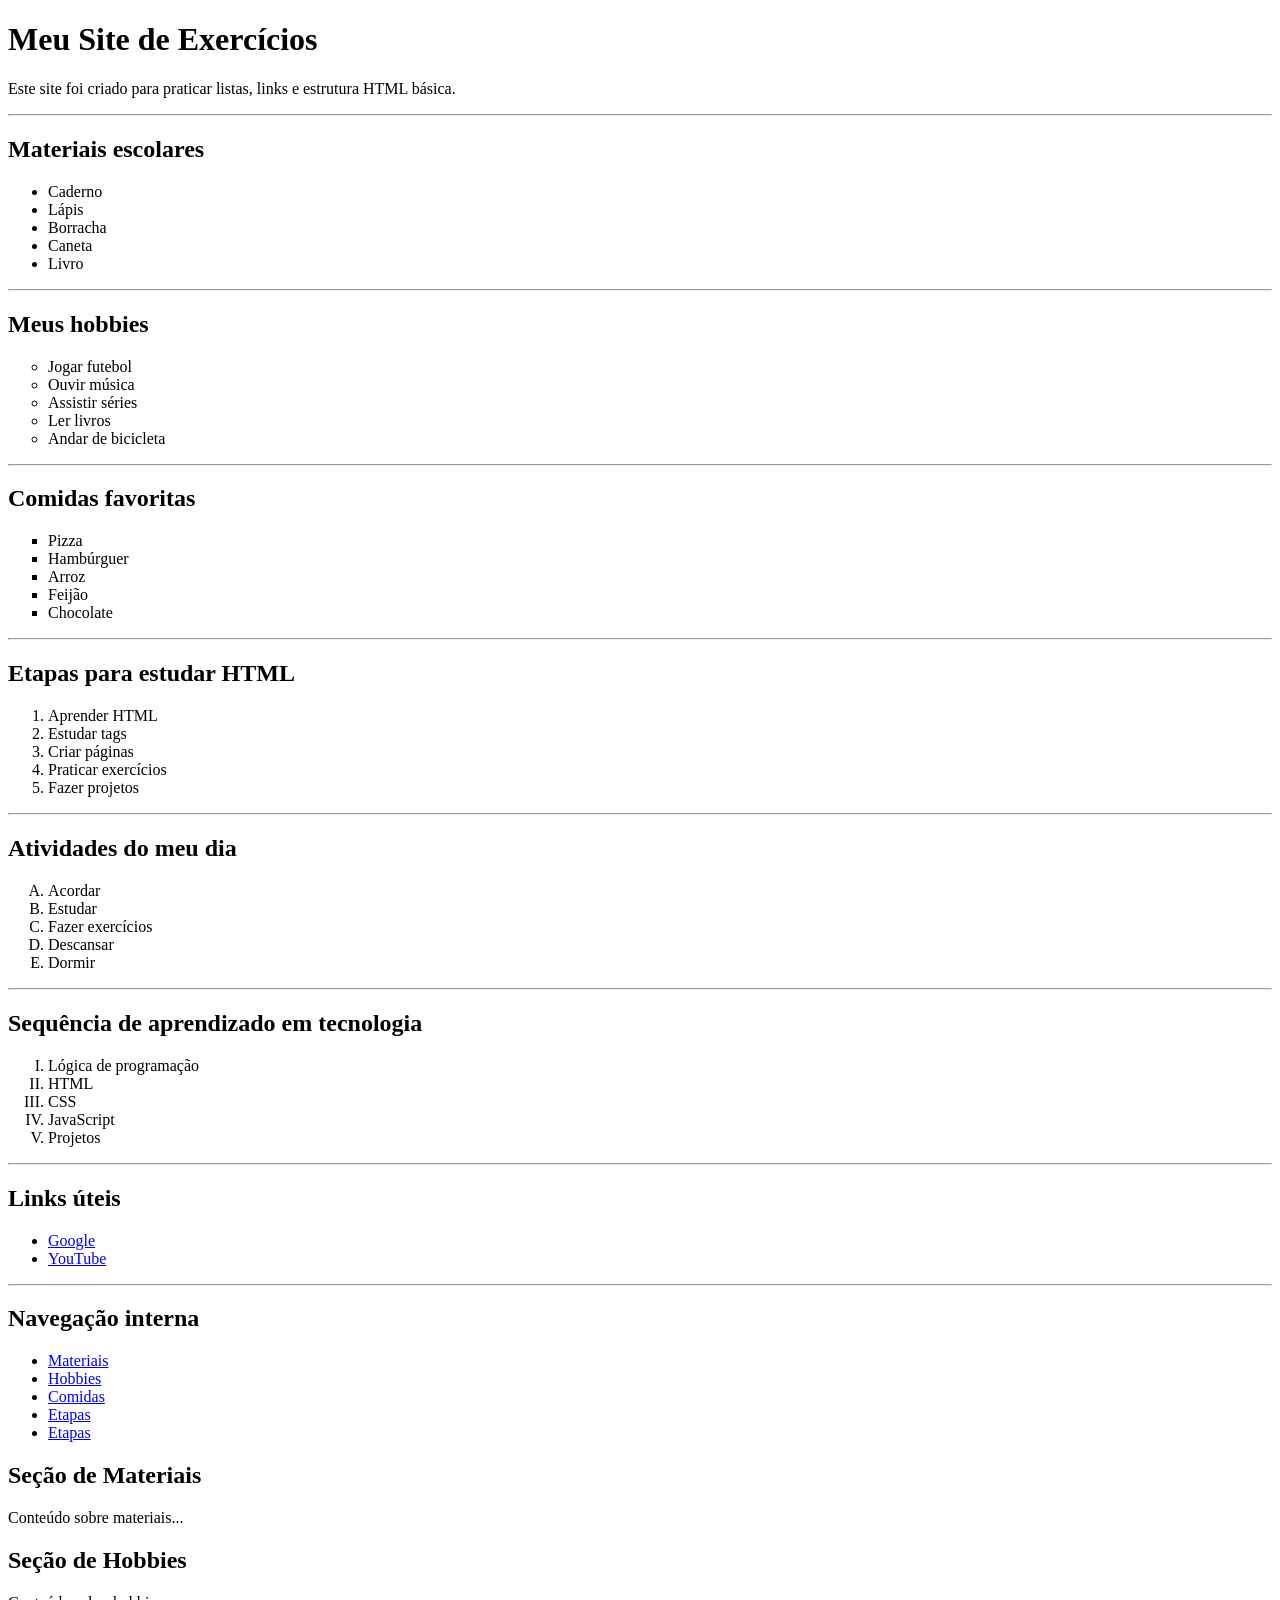
<file: index.html>
<!DOCTYPE html>
<html lang="pt-br">
<head>
    <meta charset="UTF-8">
    <title>Meu Site de Exercícios</title>
</head>
<body>

<h1>Meu Site de Exercícios</h1>

<p>Este site foi criado para praticar listas, links e estrutura HTML básica.</p>

<hr>

<h2>Materiais escolares</h2>
<ul type="disc">
    <li>Caderno</li>
    <li>Lápis</li>
    <li>Borracha</li>
    <li>Caneta</li>
    <li>Livro</li>
</ul>

<hr>

<h2>Meus hobbies</h2>
<ul type="circle">
    <li>Jogar futebol</li>
    <li>Ouvir música</li>
    <li>Assistir séries</li>
    <li>Ler livros</li>
    <li>Andar de bicicleta</li>
</ul>

<hr>

<h2>Comidas favoritas</h2>
<ul type="square">
    <li>Pizza</li>
    <li>Hambúrguer</li>
    <li>Arroz</li>
    <li>Feijão</li>
    <li>Chocolate</li>
</ul>

<hr>

<h2>Etapas para estudar HTML</h2>
<ol type="1">
    <li>Aprender HTML</li>
    <li>Estudar tags</li>
    <li>Criar páginas</li>
    <li>Praticar exercícios</li>
    <li>Fazer projetos</li>
</ol>

<hr>

<h2>Atividades do meu dia</h2>
<ol type="A">
    <li>Acordar</li>
    <li>Estudar</li>
    <li>Fazer exercícios</li>
    <li>Descansar</li>
    <li>Dormir</li>
</ol>

<hr>

<h2>Sequência de aprendizado em tecnologia</h2>
<ol type="I">
    <li>Lógica de programação</li>
    <li>HTML</li>
    <li>CSS</li>
    <li>JavaScript</li>
    <li>Projetos</li>
</ol>

<hr>

<h2>Links úteis</h2>
<ul>
    <li><a href="https://www.google.com" target="_blank">Google</a></li>
    <li><a href="https://www.youtube.com" target="_blank">YouTube</a></li>
</ul>

<hr>

<h2>Navegação interna</h2>
<ul>
    <li><a href="#materiais">Materiais</a></li>
    <li><a href="#hobbies">Hobbies</a></li>
    <li><a href="#comidas">Comidas</a></li>
    <li><a href="#etapas">Etapas</a></li>
    <li><a href="#etapas">Etapas</a></li>
</ul>
<h2 id="materiais">Seção de Materiais</h2>
<p>Conteúdo sobre materiais...</p>

<h2 id="hobbies">Seção de Hobbies</h2>
<p>Conteúdo sobre hobbies...</p>
</body>
</html>
</file>
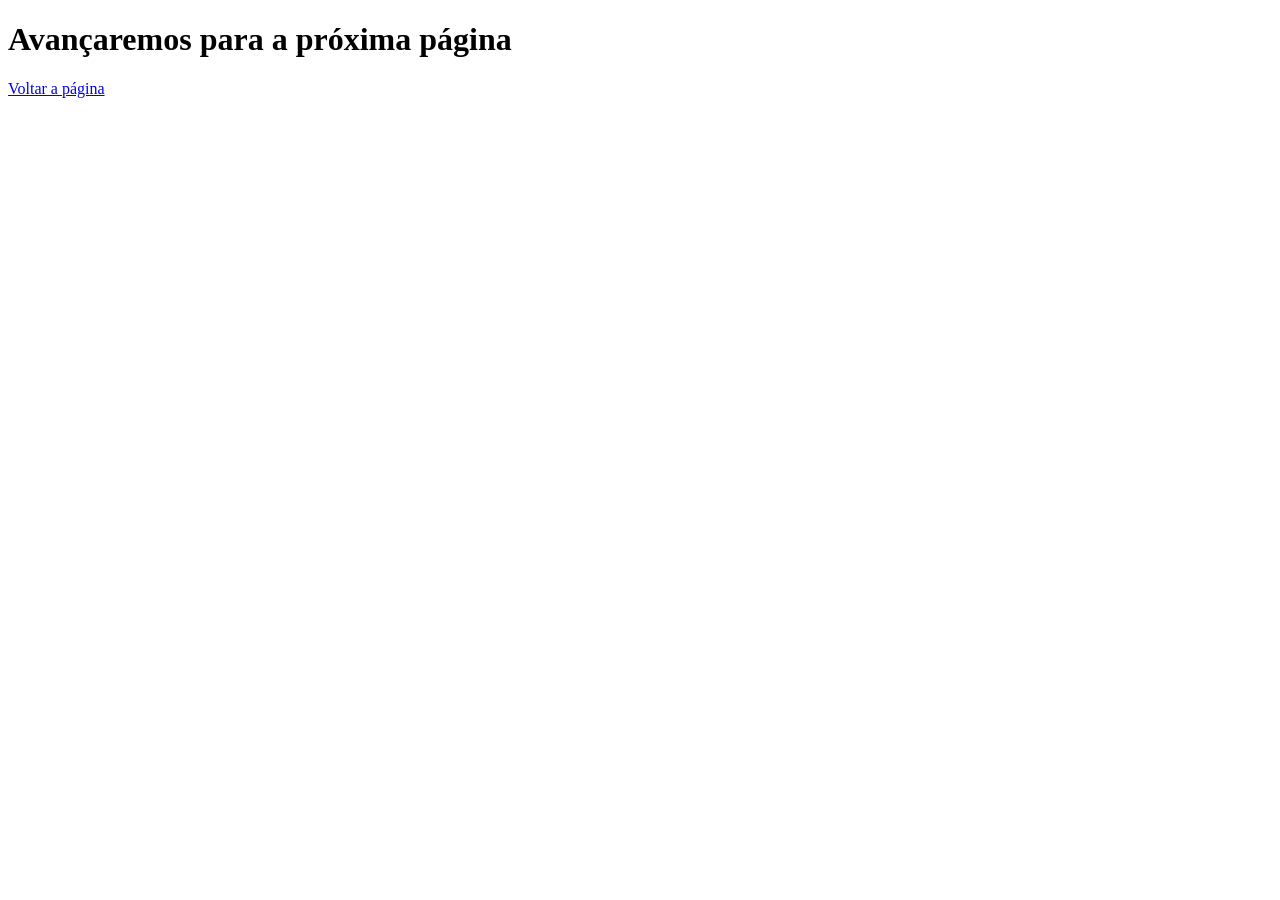
<file: proxima.html>
<!DOCTYPE html>
<html lang="en">
<head>
    <meta charset="UTF-8">
    <meta name="viewport" content="width=device-width, initial-scale=1.0">
    <title>Document</title>
</head>
<body>
    <h1>Avançaremos para a próxima página</h1>
    <a href="index.html">Voltar a página</a>
</body>
</html>
</file>
